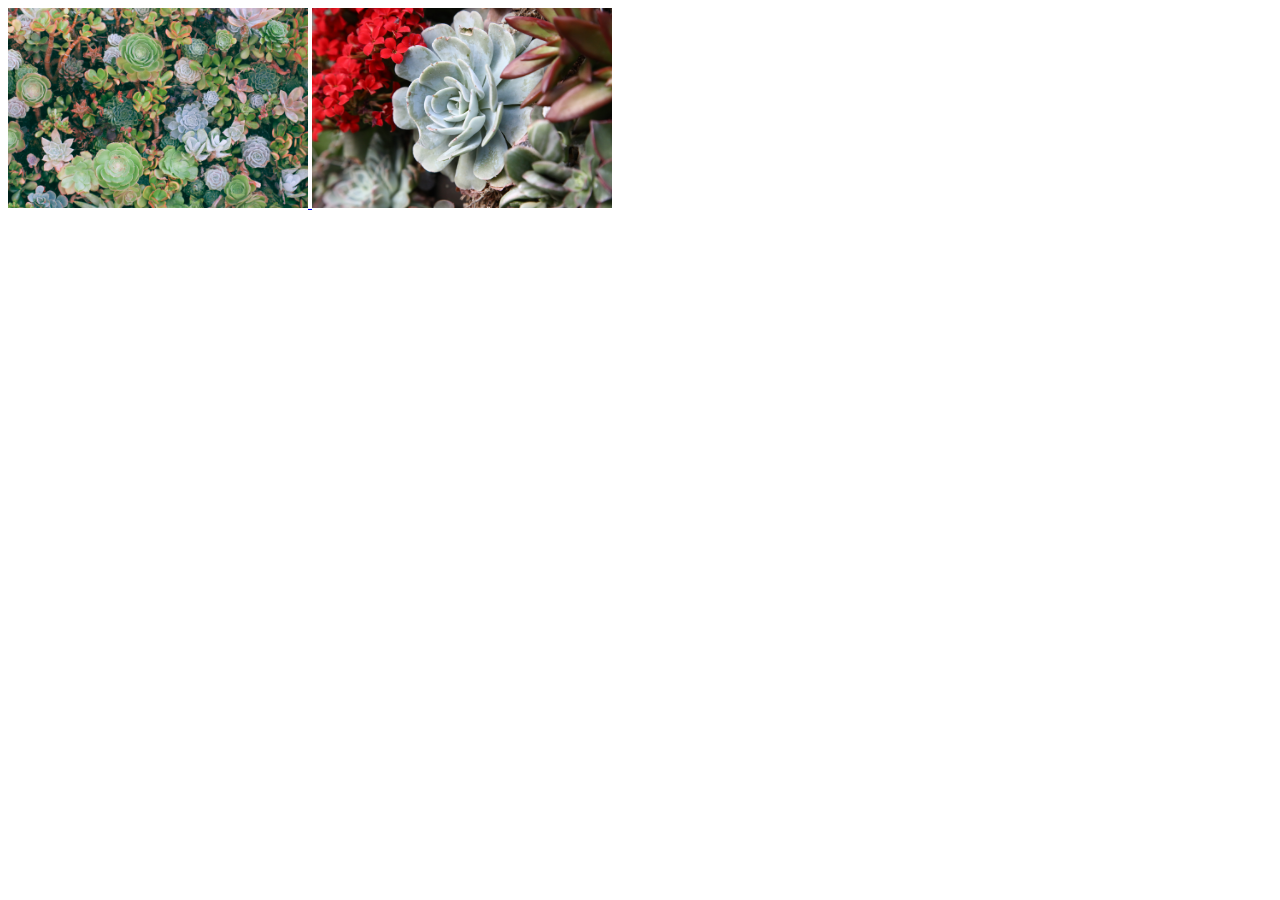
<file: glightbox/galeria.html>
<!DOCTYPE html>
<html lang="en">
<head>
    <meta charset="UTF-8">
    <meta http-equiv="X-UA-Compatible" content="IE=edge">
    <meta name="viewport" content="width=device-width, initial-scale=1.0">
    <title>Document</title>

    <style>
      img {
        height: 200px;
      }
    </style>

    <link href="./glightbox.min.css" rel="stylesheet">
</head>
<body>

    <!-- ============== first example =================== -->
    <!-- <a href="assets/img/gallery/gallery-1.jpg" class="glightbox">
        <img src="assets/img/gallery/gallery-1.jpg" alt="image" />
    </a> -->

    <!-- Gallery -->
    <!-- ============== first example =================== -->
    <a href="./../images/succulents-img/orlova-maria-x3Z_YxnUh54-unsplash.jpg" class="glightbox" data-gallery="gallery1">
        <img src="./../images/succulents-img/orlova-maria-x3Z_YxnUh54-unsplash.jpg" alt="image" />
    </a>
    <a href="./../images/succulents-img/robin-sommer-6h7rPRXeJfQ-unsplash.jpg" class="glightbox" data-gallery="gallery1">
        <img src="./../images/succulents-img/robin-sommer-6h7rPRXeJfQ-unsplash.jpg" alt="image" />
    </a>

    <!-- =================== with description ======================== -->
    <!-- <a href="./../images/succulents-img/orlova-maria-x3Z_YxnUh54-unsplash.jpg" class="glightbox" data-glightbox="title: My title; description: this is the slide description">
        <img src="./../images/succulents-img/orlova-maria-x3Z_YxnUh54-unsplash.jpg" alt="image" />
    </a> -->

    <!-- ============== first example =================== -->
    <!--
    <div class="col-lg-3 col-md-4">
        <div class="gallery-item">
          <a href="assets/img/gallery/gallery-1.jpg" class="gallery-lightbox">
            <img src="assets/img/gallery/gallery-1.jpg" alt="" class="img-fluid">
          </a>
        </div>
      </div>

      <div class="col-lg-3 col-md-4">
        <div class="gallery-item">
          <a href="assets/img/gallery/gallery-2.jpg" class="gallery-lightbox">
            <img src="assets/img/gallery/gallery-2.jpg" alt="" class="img-fluid">
          </a>
        </div>
      </div>

      <div class="col-lg-3 col-md-4">
        <div class="gallery-item">
          <a href="assets/img/gallery/gallery-3.jpg" class="gallery-lightbox">
            <img src="assets/img/gallery/gallery-3.jpg" alt="" class="img-fluid">
          </a>
        </div>
      </div> -->


    <script src="./glightbox.min.js"></script>
    <script>
        (function() { 
                const lightbox = GLightbox({
                    // touchNavigation: true,
                    // loop: true,
                    // autoplayVideos: true
                });
            // const galleryLightbox = GLightbox({
            //     selector: '.gallery-lightbox'
            // });

            // const lightbox = Glightbox({
            //     touchNavigation: true,
            //     loop: true,
            //     autoplayVideos: true
            // });

        }) ()
    </script>
</body>
</html>
</file>
